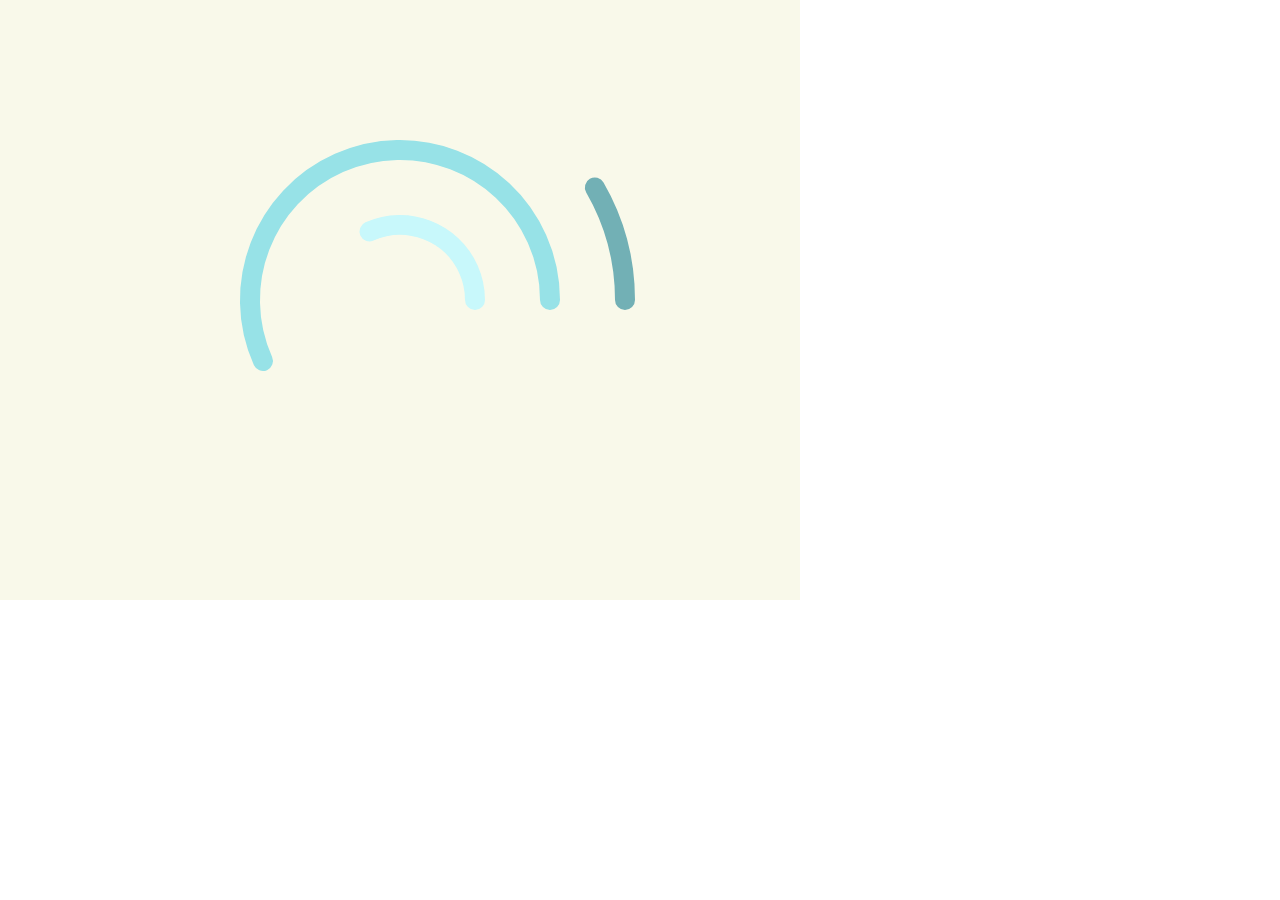
<file: abstract_clock/index.html>
<!DOCTYPE html>
<html lang="">
  <head>
    <meta charset="utf-8">
    <meta name="viewport" content="width=device-width, initial-scale=1.0">
    <title>p5.js example</title>
    <style> body {padding: 0; margin: 0;} </style>
    <script src="p5.js"></script>
    <script src="sketch.js"></script>
  </head>
  <body>
  </body>
</html>
</file>
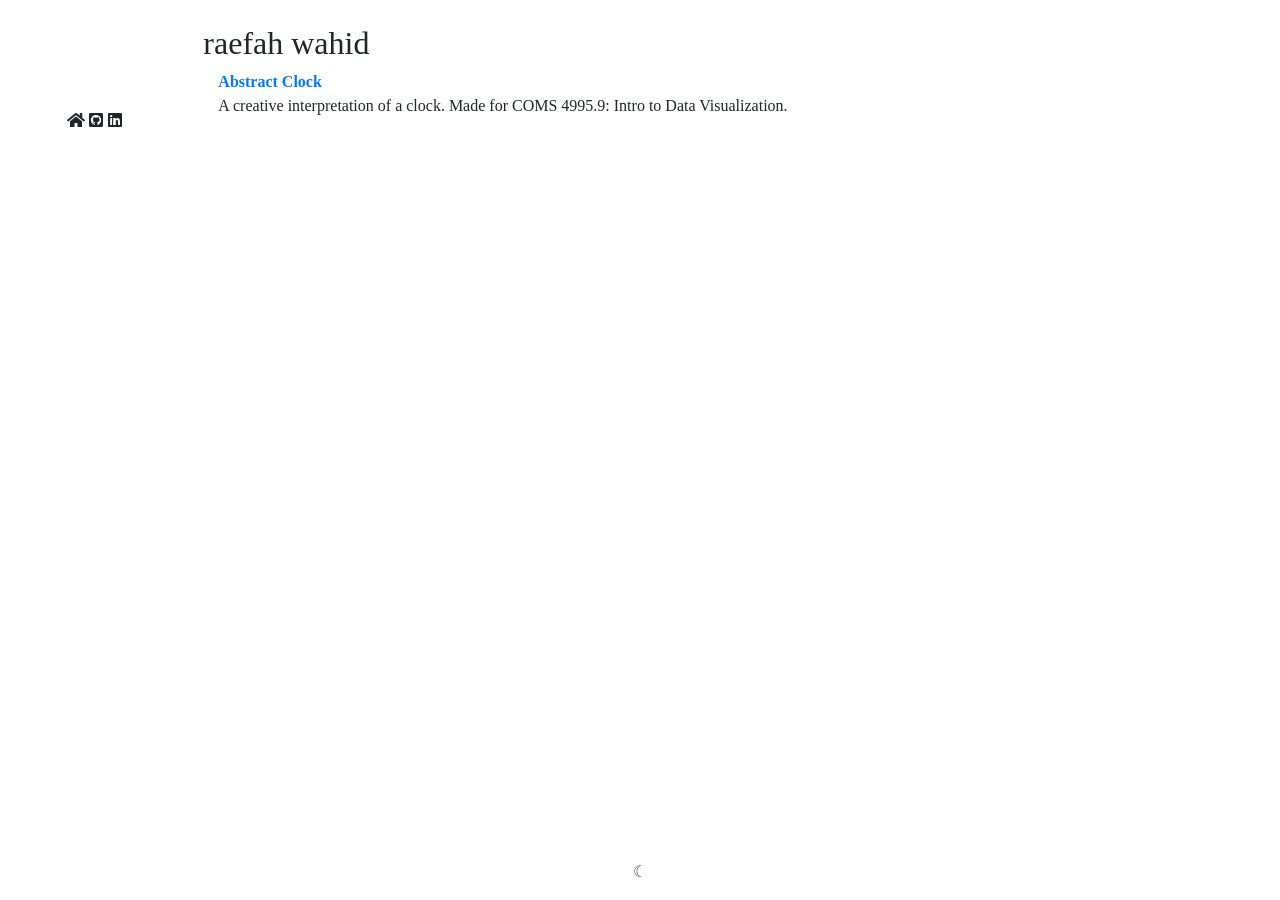
<file: home.html>
<!DOCTYPE html>
<html lang="en">
	<head>
		<br>
		<title>raefah wahid</title>
		<meta charset = "utf-8">
  	<meta content="width=device-width" name="viewport">
		<link rel="stylesheet" href="style.css">
		<link rel="stylesheet" href="https://stackpath.bootstrapcdn.com/bootstrap/4.3.1/css/bootstrap.min.css" integrity="sha384-ggOyR0iXCbMQv3Xipma34MD+dH/1fQ784/j6cY/iJTQUOhcWr7x9JvoRxT2MZw1T" crossorigin="anonymous">
		<link rel="stylesheet" href="https://use.fontawesome.com/releases/v5.6.0/css/all.css" integrity="sha384-aOkxzJ5uQz7WBObEZcHvV5JvRW3TUc2rNPA7pe3AwnsUohiw1Vj2Rgx2KSOkF5+h" crossorigin="anonymous">
	</head>

	<body>

			<div class="row">
				<div class="col-md-2">
					<div class="menu">
						<a class="no-hyperlink" href="https://raefahwahid.github.io/"><i class="fas fa-home"></i></a>
						<a class="no-hyperlink" href="https://github.com/raefahwahid"><i class="fab fa-github-square"></i></a>
						<a class="no-hyperlink" href="https://www.linkedin.com/in/raefah-wahid/"><i class="fab fa-linkedin"></i></a>
					</div>
				</div>

				<div class="col-md-8">
					<div class="row">
						<h2 id="about" class="justify-text font-styles">raefah wahid</h2>

					</div>


						<p class="font-styles">
							<strong><a href="abstract_clock/index.html">Abstract Clock</a></strong>
							<br>
							A creative interpretation of a clock. Made for COMS 4995.9: Intro to Data Visualization.
						</p>
				</div>

			</div>






		<div class="footer font-styles">
			<p>☾</p>
		</div>
	</body>
</html>
</file>
<file: style.css>
.font-styles {
  font-family: "HelveticaNeue-Light";
}

.footer {
    position: absolute;
    left: 0;
    right: 0;
    bottom: 0;
    width: 100%;
    text-align: center;
    color: #505050;
}

.no-hyperlink {
  text-decoration:none;
  color: inherit;
}

.menu {
  text-align: center;
  margin-top: 45%;
}
</file>
